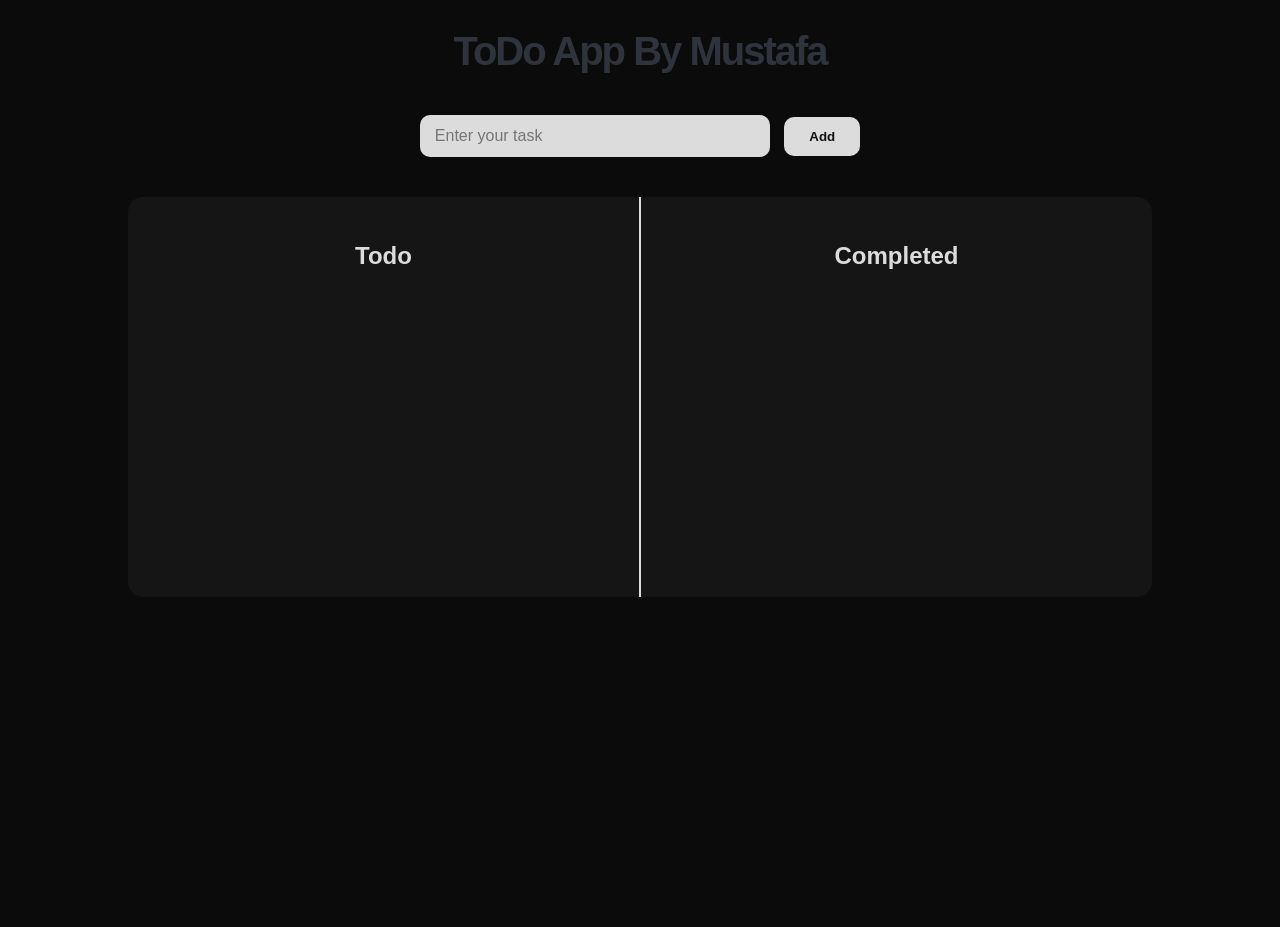
<file: index.html>
<!DOCTYPE html>
<html>

<head>

    <title>Todo App</title>

    <link rel="stylesheet" href="style.css">

</head>


<body>

<h1 id="mustafa">
    ToDo App By Mustafa
</h1>

    <div class="input-area">

        <input id="todo" placeholder="Enter your task">

        <button id="btn">Add</button>

    </div>




    <div class="board">


        <div class="todo-side">

            <h2>Todo</h2>

            <ul id="todo-list"></ul>

        </div>



        <div class="line"></div>



        <div class="complete-side">

            <h2>Completed</h2>

            <ul id="completed-list"></ul>

        </div>


    </div>





  


    <div id="editPopup" class="popup">


        <div class="popup-box">


            <h3>Edit Todo</h3>


            <input id="editInput" type="text">


            <br>


            <button id="saveEdit">Save</button>

            <button id="cancelEdit">Cancel</button>


        </div>


    </div>

    <script src="index.js"></script>





</body>

</html>
</file>
<file: style.css>
*{
    box-sizing:border-box;
}


body{

    margin:0;
    min-height:100vh;

    background:#0b0b0b;
    color:white;

    font-family:Arial, sans-serif;

}

#mustafa{
     
  font-family: 'Helvetica Neue', Arial, sans-serif;
  font-size: 2.5rem;
  font-weight: 700;
  color: #2f333b;
  text-align: center;
  letter-spacing: -0.05em;
  line-height: 1.2;
  margin-bottom: 1.5rem;


}


.input-area{

    text-align:center;
    margin-top:40px;

}


#todo{

    width:350px;

    padding:12px 15px;

    background:#dcdcdc;

    color:#111;

    border:none;

    outline:none;

    border-radius:10px;

    font-size:16px;

}


#btn{

    padding:12px 25px;

    margin-left:10px;

    background:#dcdcdc;

    color:#111;

    border:none;

    border-radius:10px;

    cursor:pointer;

    font-weight:bold;
    animation: forwards;
      transition: all 0.3s ease;

}


#btn:hover{

    background:white;
     transition: all 0.3s ease;

}



/* Main Board */


.board{

    display:flex;

    width:80%;

    min-height:400px;

    margin:40px auto;

    background:#151515;

    border-radius:15px;

    overflow:hidden;
     transition: all 0.3s ease;

}



.todo-side,
.complete-side{

    width:50%;

    padding:25px;
     transition: all 0.3s ease;

}



.line{

    width:2px;

    background:#dcdcdc;
     transition: all 0.3s ease;

}



h2{

    text-align:center;

    color:#dcdcdc;
     transition: all 0.3s ease;

}



ul{

    padding:0;

}



li{

    list-style:none;

    background:#252525;

    margin:12px 0;

    padding:12px;

    border-radius:10px;

    display:flex;

    align-items:center;
     transition: all 0.3s ease;

}



input[type="checkbox"]{

    width:22px;

    height:22px;

    cursor:pointer;

}



li span{

    flex:1;

}



li button{

    background:#dcdcdc;

    color:#111;

    border:none;

    padding:7px 12px;

    border-radius:8px;

    cursor:pointer;

}






.popup{

    display:none;

    position:fixed;

    top:0;
    left:0;

    width:100%;
    height:100%;


    background:rgba(0,0,0,0.8);


    justify-content:center;

    align-items:center;

}



.popup-box{

    background:#151515;

    width:320px;

    padding:25px;

    border-radius:15px;

    text-align:center;

}



#editInput{

    width:90%;

    padding:12px;

    background:#dcdcdc;

    border:none;

    border-radius:8px;

}



.popup-box button{

    margin:15px 5px;

    padding:10px 20px;

    border:none;

    border-radius:8px;

    cursor:pointer;

}



#saveEdit{

    background:#dcdcdc;

}



#cancelEdit{

    background:#333;

    color:white;

}






@media(max-width:700px){

.board{

    width:95%;

}


#todo{

    width:60%;

}


}
</file>
